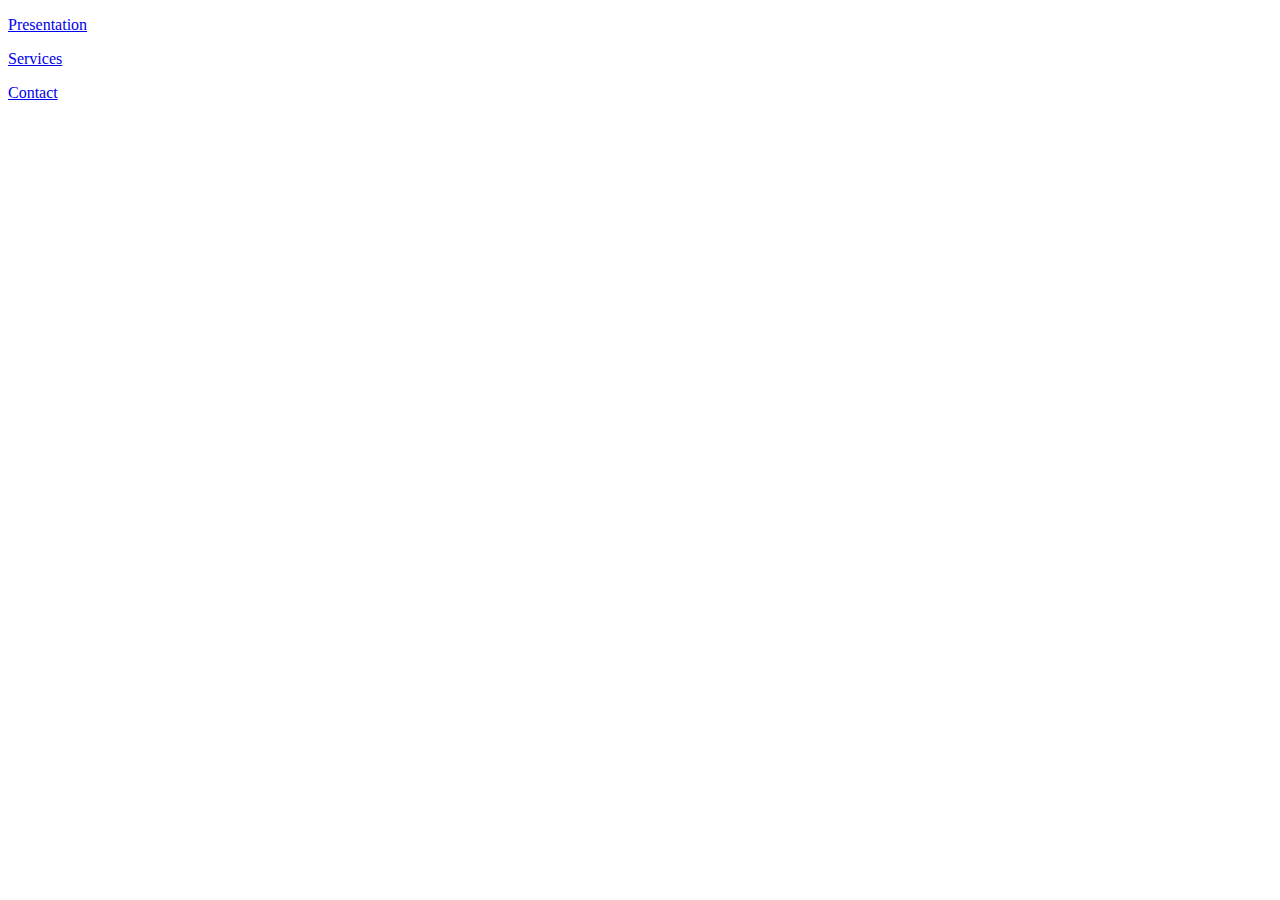
<file: Atelier HTML/ex2/index.html>
<!DOCTYPE html>
<html lang="en">
<head>
    <meta charset="UTF-8">
    <meta http-equiv="X-UA-Compatible" content="IE=edge">
    <meta name="viewport" content="width=device-width, initial-scale=1.0">
    <title>Document</title>
</head>
<body>
    <p> <a href="presentation.html"> Presentation</a></p>
    <p> <a href="sevice.html"> Services</a></p>
    <p> <a href="contact.html"> Contact</a></p>
</body>
</html>
</file>
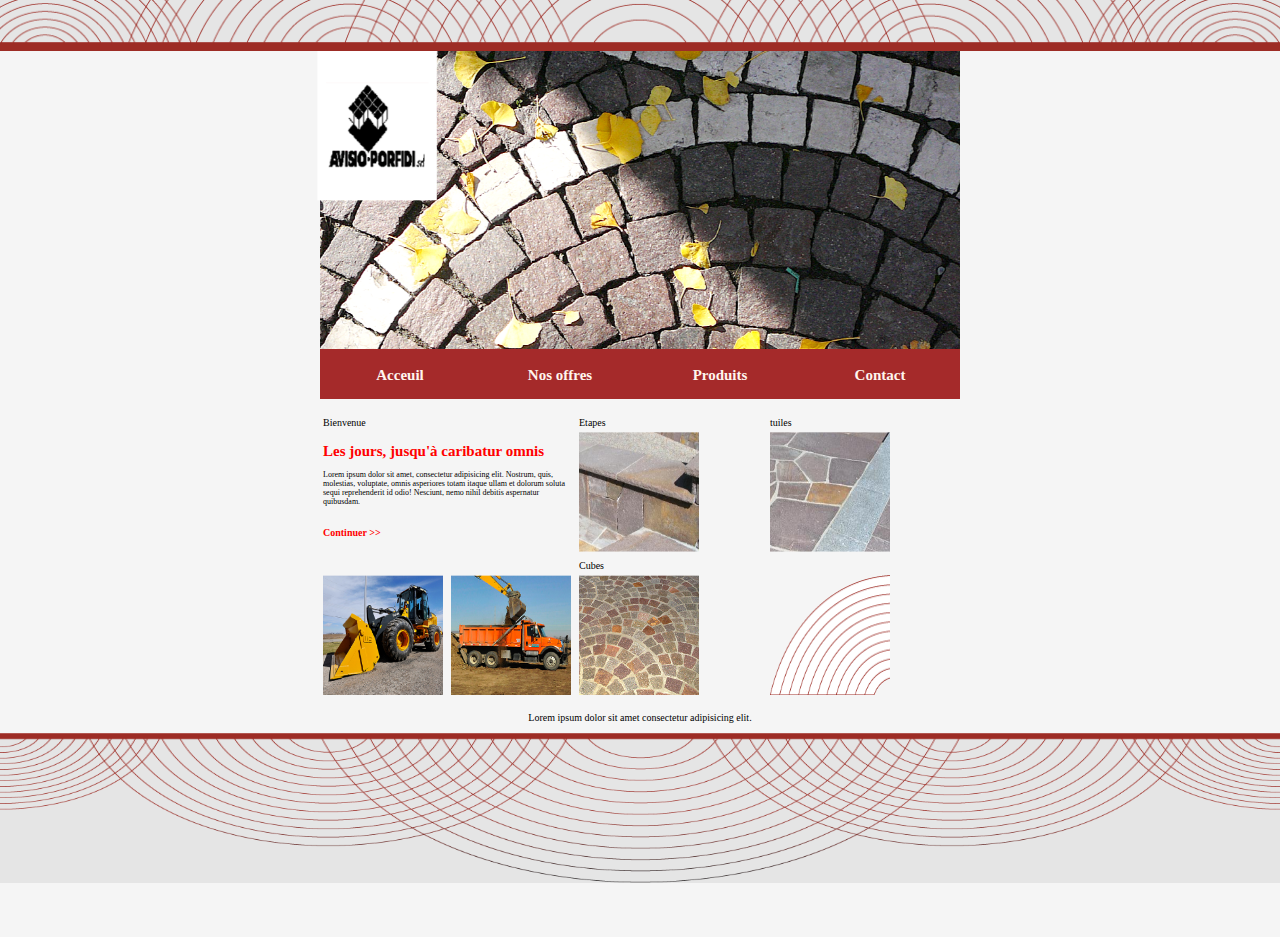
<file: Atelier CSS/exerciceCSS.html>
<!DOCTYPE html>
<html lang="en">
<head>
    <link rel="stylesheet" href="exerciceCSS.css" />
    <meta charset="UTF-8">
    <meta http-equiv="X-UA-Compatible" content="IE=edge">
    <meta name="viewport" content="width=device, initial-scale=1.0">
    <title>atelierCSS</title>
</head>
<body>
    <header>
      <img class="top" src="top_bg1.png" alt="image-top">
    </header> 
   <sectin>
     <div class="www">
        <div class="ens">
            <img class="logo" src="logo.png">
            <img class="haut" src="flash_img.png" alt="img1">
            <ul>
             <li><a href="#">Acceuil</a></li><li><a href="#">Nos offres</a></li><li><a href="#">Produits</a></li><li><a href="#">Contact</a></li>
            </ul>
        </div>
        <table>
            <tr>
                <td colspan="2" class="libelle">Bienvenue</td>
                <td class="libelle">Etapes</td>
                <td class="libelle">tuiles</td>
            </tr>
            <tr>
                <td  colspan="2" class="para">
                    <h1>Les jours, jusqu'à caribatur omnis</h1>
                    <p class="text">Lorem ipsum dolor sit amet, consectetur adipisicing elit. Nostrum, quis, molestias,
                    voluptate, omnis asperiores totam itaque ullam et dolorum soluta sequi reprehenderit id odio! 
                    Nesciunt, nemo nihil debitis aspernatur quibusdam.<p>
                    <a href="#" id="suite">Continuer >></a>
                </td>
                <td><img class="img" src="image3.png"></td>
                <td><img class="img" src="image4.png"></td>
            </tr>
            <tr id="row3">
                <td colspan="2"></td>
                <td colspan="2" class="libelle">Cubes</td>
            </tr>
            <tr>
                <td><img class="img" src="image1.png"></td>
                <td><img class="img" src="image2.png"></td>
                <td><img class="img" src="image5.png"></td>
                <td><img class="img" src="image6.png"></td>
            </tr>
        </table>
       <p class="fin">Lorem ipsum dolor sit amet consectetur adipisicing elit.</p>
      </div>
    </section>
    <footer>
      <img class="foot" src="foot_bg.png" alt="image_bas">
    </footer>
</body>
</html>
</file>
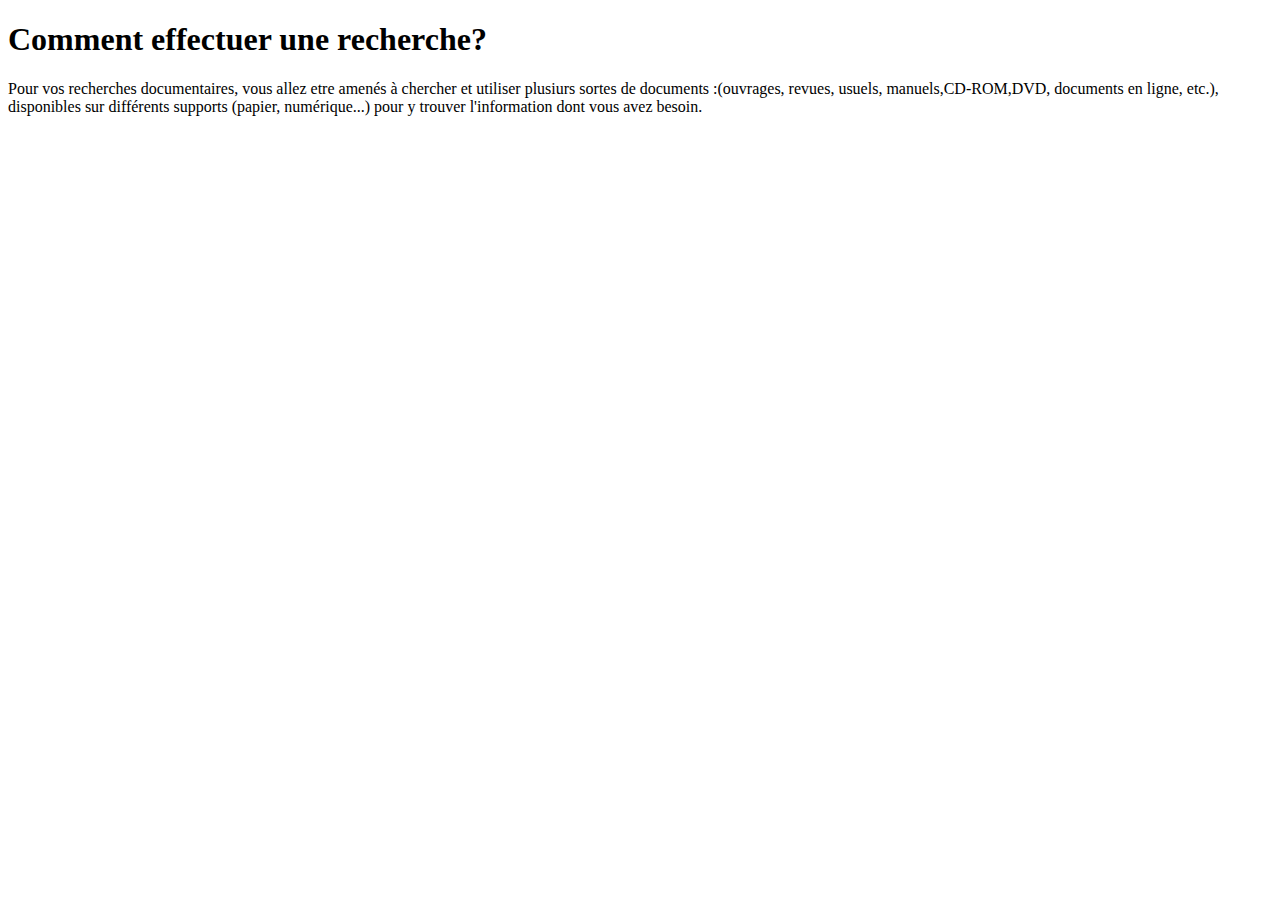
<file: Atelier HTML/ex1/page1.html>
<!DOCTYPE html>
<html lang="en">
<head>
    <meta charset="UTF-8">
    <meta http-equiv="X-UA-Compatible" content="IE=edge">
    <meta name="viewport" content="width=device-width, initial-scale=1.0">
    <meta name="author" content="eya ridene">
    <meta name="keywords" content="recherche,information,documentaires,documents">
    <meta http-equiv="refresh" content="5">
    <meta http-equiv="refresh" content="10 ; url=./page2.html">
    <title>introduction</title>
</head>
<body>
  <h1>Comment effectuer une recherche?</h1>
  <p>Pour vos recherches documentaires, vous allez etre amenés à chercher et utiliser
      plusiurs sortes de documents :(ouvrages, revues, usuels, manuels,CD-ROM,DVD, documents en ligne, etc.), disponibles sur différents supports (papier,
numérique...) pour y trouver l'information dont vous avez besoin.
  </p>  
</body>
</html>
</file>
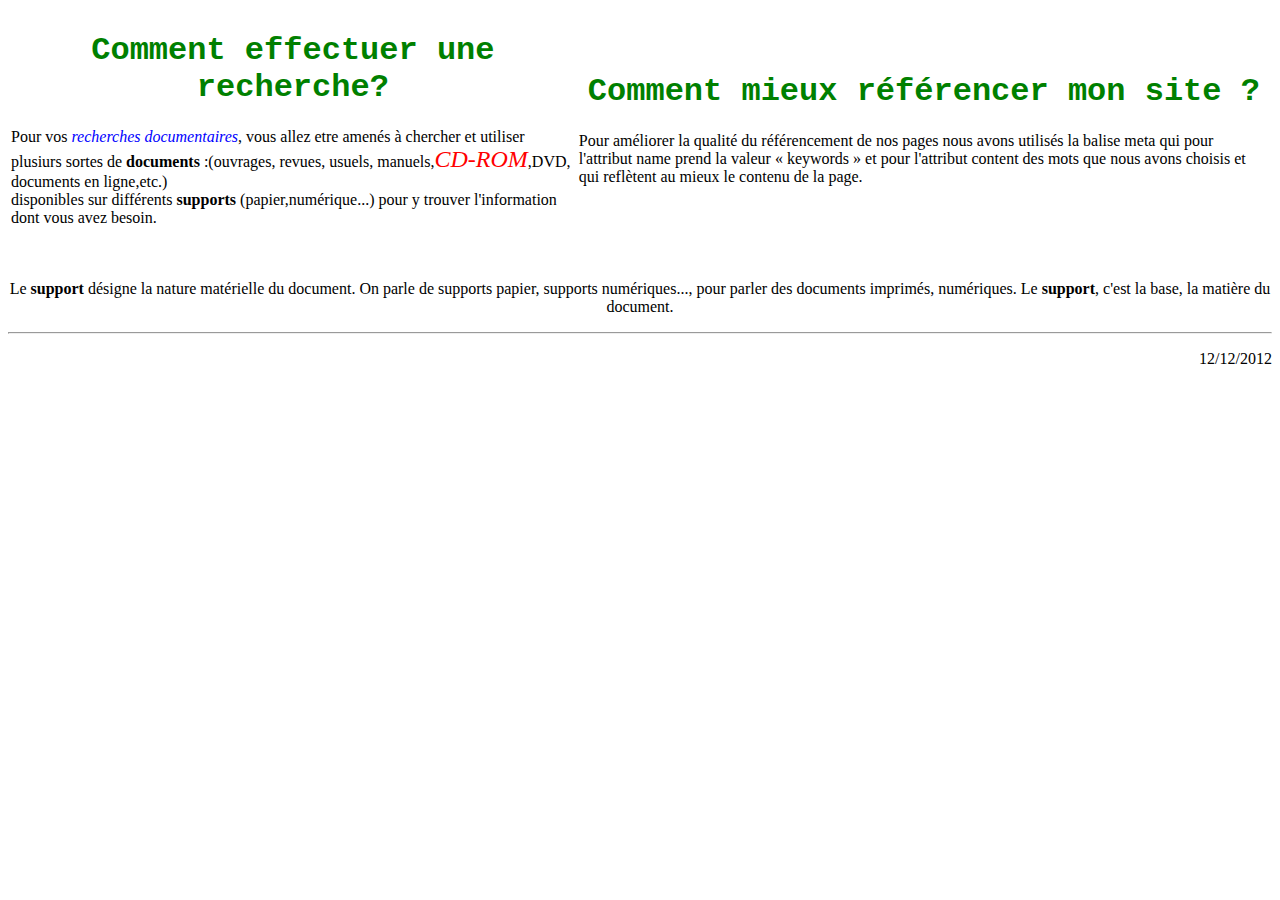
<file: Atelier HTML/ex1/page12.html>
<!DOCTYPE html>
<html lang="en">
<head>
    <meta charset="UTF-8">
    <meta http-equiv="X-UA-Compatible" content="IE=edge">
    <meta name="viewport" content="width=device-width, initial-scale=1.0">
    <meta name="author" content="eya ridene">
    <meta name="keywords" content="recherche,information,recherches documentaires,documents,support,référencement">
    <meta http-equiv="refresh" content="5">

    <title>page web</title>
</head>
<body>
    <table>
        <tr>
            <td>
                 <!--premier paragraphe-->
                <font  face="Courier" align="center" color="green" ><h1>Comment effectuer une recherche?</h1></font>
                <p>  Pour vos <font color="blue"><i>recherches documentaires</i></font>, vous allez etre amenés à chercher et utiliser plusiurs sortes 
                de <b>documents</b> :(ouvrages, revues, usuels, manuels,<font color="red" size="5"><i>CD-ROM</i></font>,DVD, documents en ligne,etc.) <br> disponibles
                sur différents<b> supports</b> (papier,numérique...) pour y trouver l'information dont vous avez besoin.</p> 
            </td>
            <td>
                 <!--deuxieme paragraphe-->
                <font  face="Courier" align="center" color="green" ><h1>Comment mieux référencer mon site ?</h1></font>
                <p>Pour améliorer la qualité du référencement de nos pages nous avons utilisés la
                balise meta qui pour l'attribut name prend la valeur « keywords » et pour l'attribut
                content des mots que nous avons choisis et qui reflètent au mieux le contenu de la
                page.</p>
            </td>
        </tr> 
    </table>
    <br>
    <!--troisieme paragraphe-->
    <font align="center"><p> Le <b>support</b> désigne la nature matérielle du document. On parle de supports papier, supports
    numériques..., pour parler des documents imprimés, numériques. Le <b>support</b>, c'est la base, la matière
    du document.</p></font>
    <hr>
    <font align="right"><p>12/12/2012</p></font>
</body>
</html>
</file>
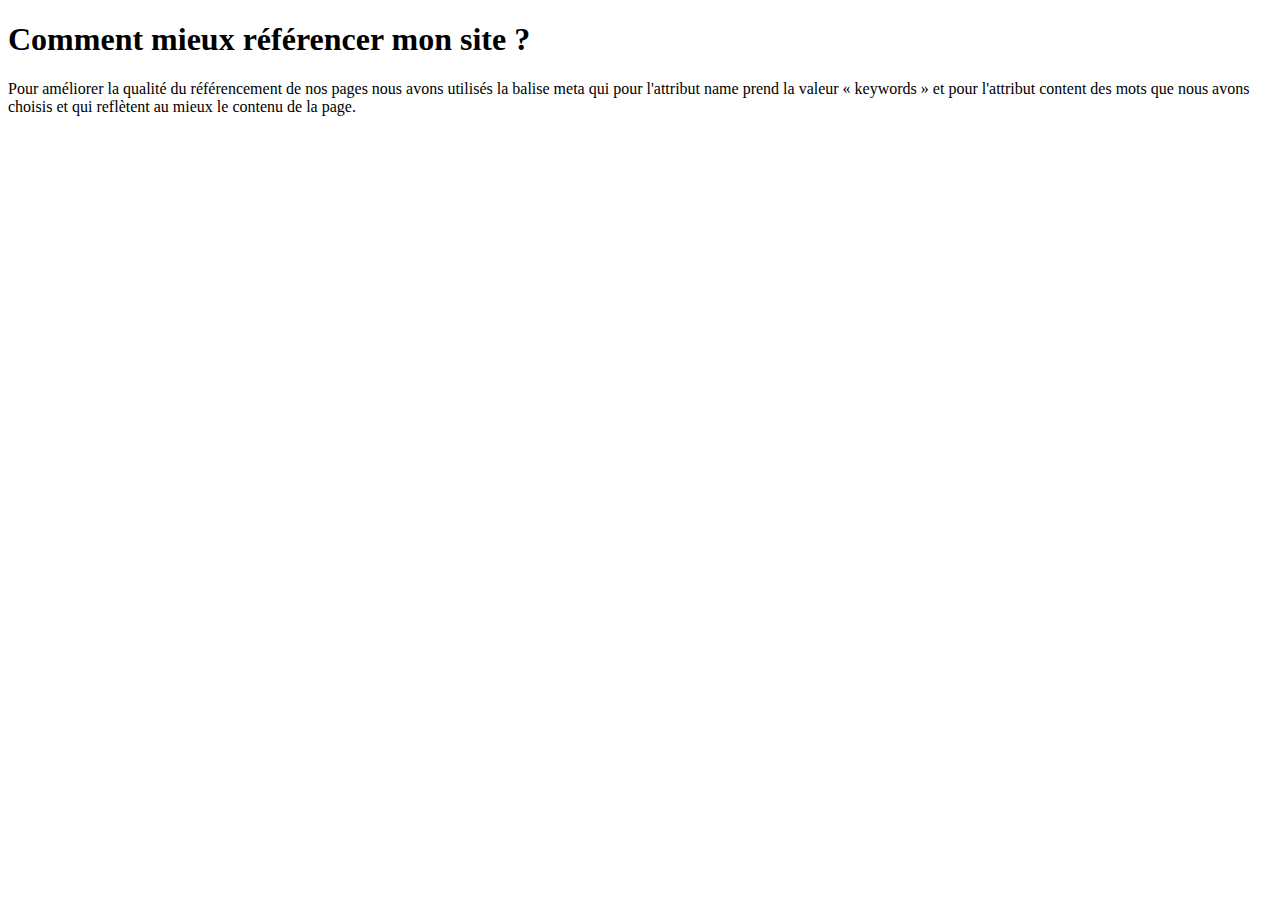
<file: Atelier HTML/ex1/page2.html>
<!DOCTYPE html>
<html lang="en">
<head>
    <meta charset="UTF-8">
    <meta http-equiv="X-UA-Compatible" content="IE=edge">
    <meta name="viewport" content="width=device-width, initial-scale=1.0">
    <meta http-equiv="refresh" content="5">
    <meta http-equiv="refresh" content="10; url=./page1.html">
    <title>referencement</title>
</head>
<body>
    <h1>Comment mieux référencer mon site ?</h1>
    <p>Pour améliorer la qualité du référencement de nos pages nous avons utilisés la
        balise meta qui pour l'attribut name prend la valeur « keywords » et pour l'attribut
        content des mots que nous avons choisis et qui reflètent au mieux le contenu de la
        page.</p>
</body>
</html>
</file>
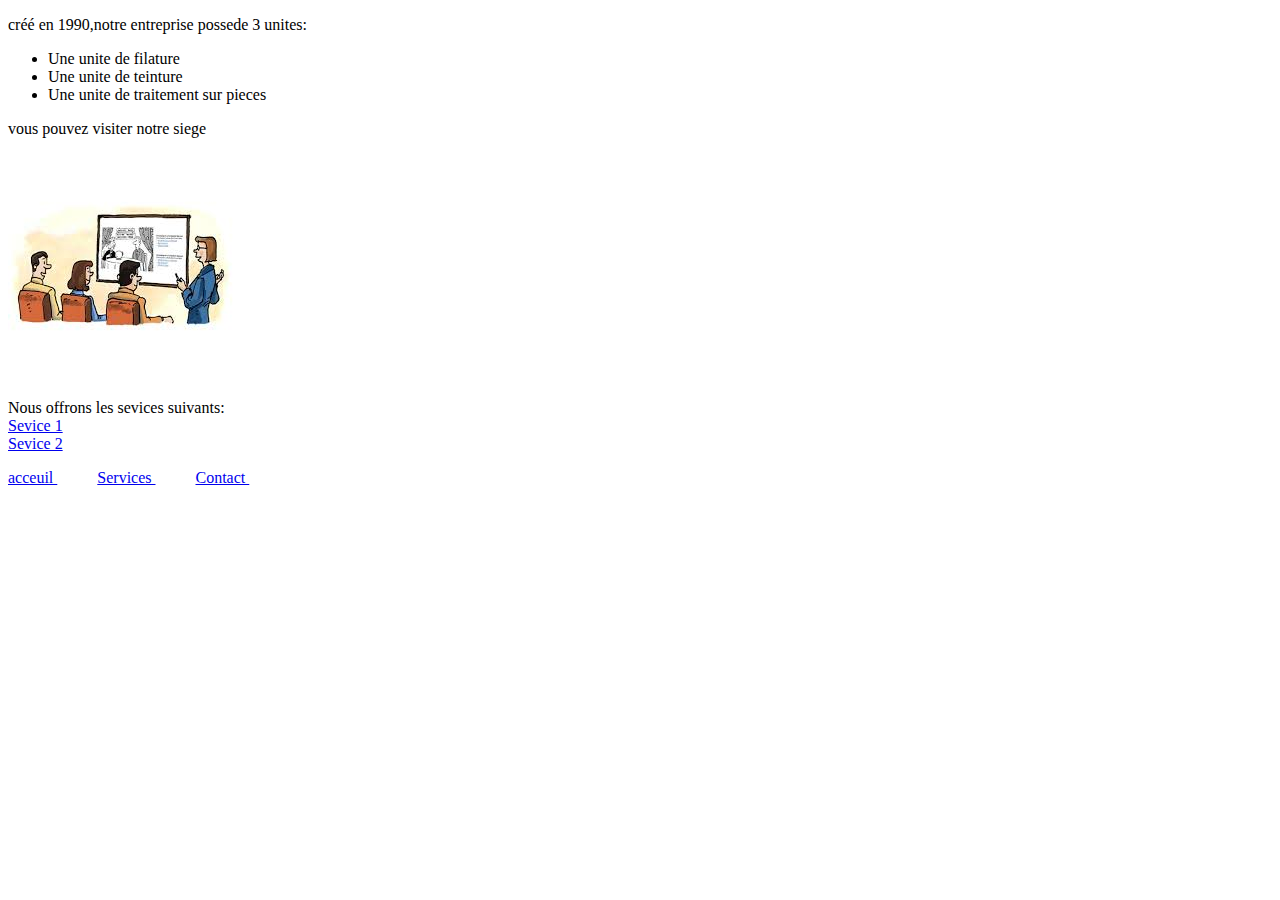
<file: Atelier HTML/ex2/presentation.html>
<!DOCTYPE html>
<html lang="en">
<head>
    <meta charset="UTF-8">
    <meta http-equiv="X-UA-Compatible" content="IE=edge">
    <meta name="viewport" content="width=device-width, initial-scale=1.0">
    <meta http-equiv="refresh" content="5">
    <title>Presentation</title>
</head>
<body>
    <p>créé en 1990,notre entreprise possede 3 unites: </p>
    <ul><li>Une unite de filature</li> <li>Une unite de teinture</li> <li>Une unite de traitement sur pieces</li></ul>
    <p>vous pouvez visiter notre siege</p>
    <a href="siegee.html"><img src="siege.jpg" alt="siege"></a>
    <p>Nous offrons les sevices suivants: <br> 
        <a href="sevice.html">Sevice 1</a> 
        <br>
        <a href="sevice.html">Sevice 2</a> </p> 
            <a href="index.html"> acceuil </a>  &emsp; &emsp;
            <a href="sevice.html"> Services </a> &emsp; &emsp; 
            <a href="mailto:eya.ridene@insat.ucar.tn"> Contact </a> &emsp; &emsp;
</body>
</html>
</file>
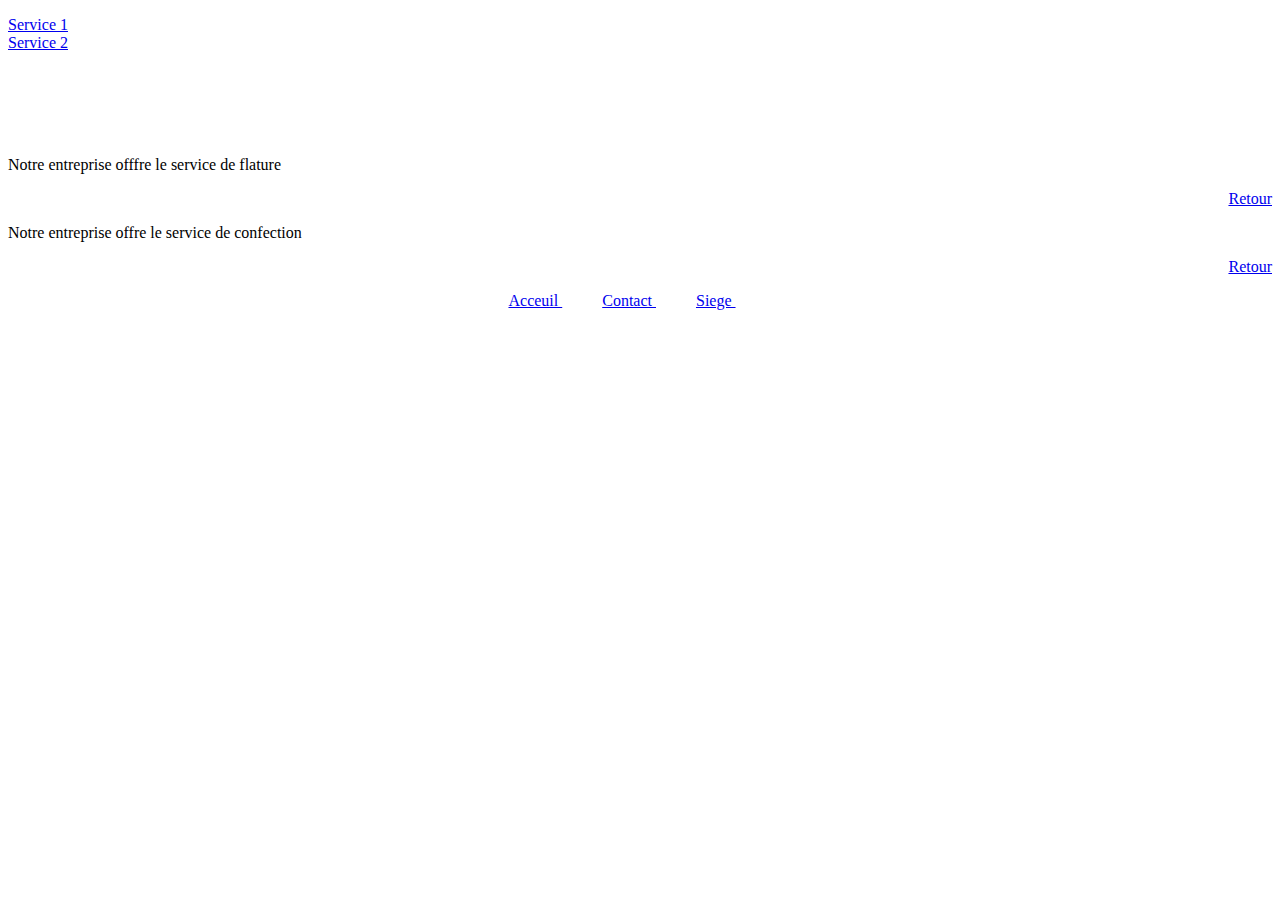
<file: Atelier HTML/ex2/sevice.html>
<!DOCTYPE html>
<html lang="en">
<head>
    <meta charset="UTF-8">
    <meta http-equiv="X-UA-Compatible" content="IE=edge">
    <meta name="viewport" content="width=device-width, initial-scale=1.0">
    <title>Services</title>
</head>
<body>
  <p>
    <a href="#service1" name="haut">Service 1</a>
    <br> 
    <a href="#service2">Service 2</a>
  </p> 
  <br><br><br><br>
  <p><a name="Service1">Notre entreprise offfre le service de flature</a></p>
  <p align="right"><a href="#haut" >Retour</a></p>
  <p><a name="Service2">Notre entreprise offre le service de confection</a></p>
  <p align="right"><a href="#haut" >Retour</a></p>
  <p align="center"> 
    <a href="index.html"> Acceuil </a> &emsp; &emsp; 
    <a href="mailto:eya.ridene@insat.ucar.tn"> Contact </a>  &emsp; &emsp;
    <a href="siegee.html"> Siege </a> &emsp; &emsp;
</p>
</body>
</html>
</file>
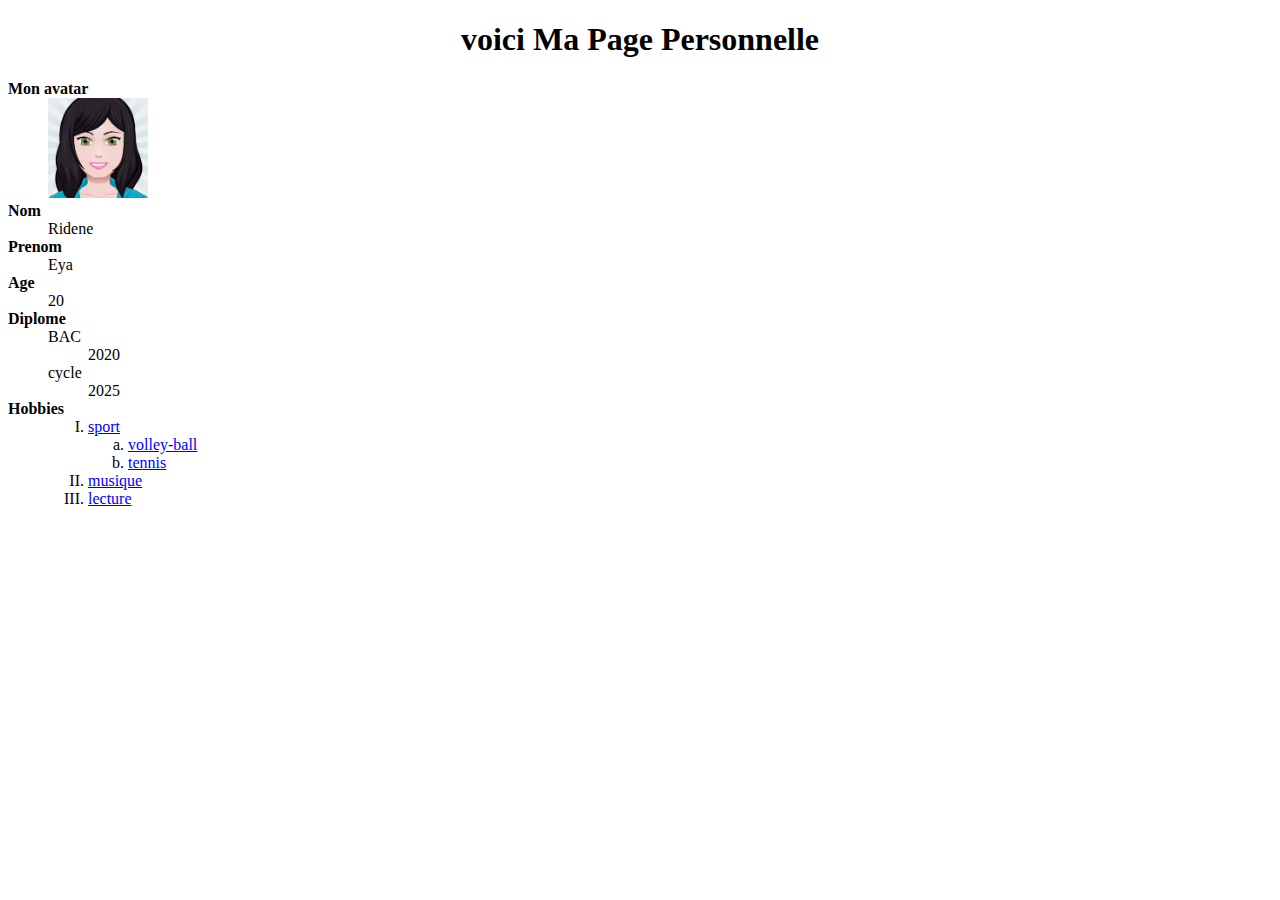
<file: Atelier HTML/ex3/p1/avatar.html>
<!DOCTYPE html>
<html lang="en">
<head>
    <meta charset="UTF-8">
    <meta http-equiv="X-UA-Compatible" content="IE=edge">
    <meta name="viewport" content="width=device-width, initial-scale=1.0">
    <title>Ma page perso</title>
</head>
<body>
    <font align="center"><h1>voici Ma Page Personnelle</h1></font>
    <dl>
        <dt><b>Mon avatar</b></dt>
        <dd><img src="avata.png" height="100" width="100"/></dd>
    
    <dt><b>Nom</b></dt>
         <dd>Ridene</dd>
    <dt><b>Prenom</b></dt>
        <dd>Eya</dd>
    <dt><b>Age</b></dt>
        <dd>20</dd>
    <dt><b>Diplome</b></dt>
        <dd>
            <dl>
                <dt>BAC</dt>
                    <dd>2020</dd>
            </dl>
        </dd>
         <dd>
            <dl>
                <dt>cycle</dt>
                    <dd>2025</dd>
            </dl>
        </dd>
    <dt><b>Hobbies</b></dt>
        <dd>
            <ol type="I">
                <li><font color="blue"><u>sport</u></font></li>
                    <ol type="a">
                        <li><font color="blue"><u>volley-ball</u></font></li>
                        <li><font color="blue"><u>tennis</u></font></li>
                    </ol>
                <li><font color="blue"><u>musique</u></font></li>
                <li><font color="blue"><u>lecture</u></font></li>
            </ol>
        </dd>
    </dl>
</body>
</html>
</file>
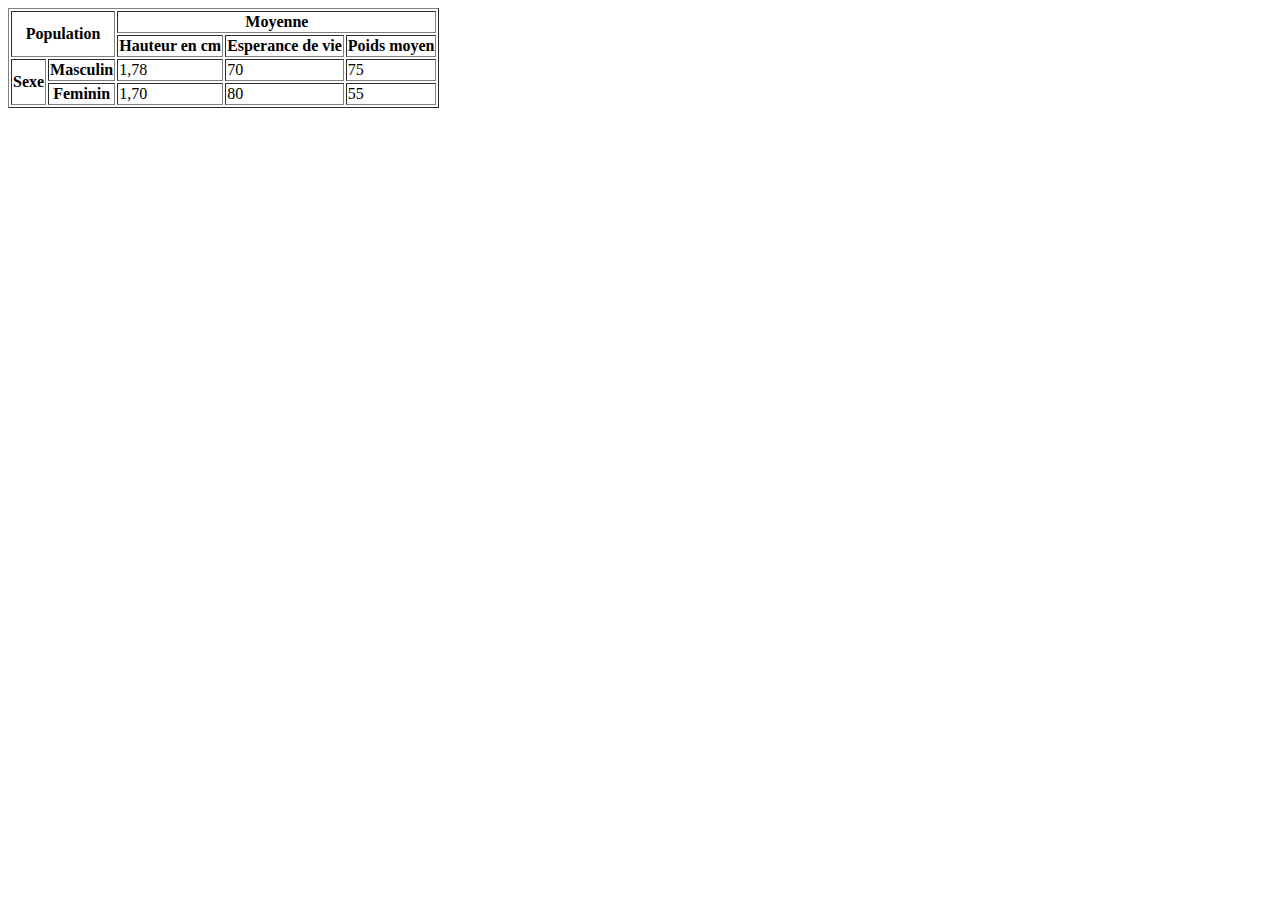
<file: Atelier HTML/ex3/p2/tableau.html>
<!DOCTYPE html>
<html lang="en">
<head>
    <meta charset="UTF-8">
    <meta http-equiv="X-UA-Compatible" content="IE=edge">
    <meta name="viewport" content="width=device-width, initial-scale=1.0">
    <title>Tableau</title>
</head>
<body>
    <table border ="true">
        <tr>
            <th colspan="2" rowspan="2">Population</th>
            <th colspan="3">Moyenne</th>
        </tr>
        <tr>
            <th>Hauteur en cm</th>
            <th>Esperance de vie</th>
            <th>Poids moyen</th>
        </tr>
        <tr>
            <th rowspan="2">Sexe</th>
            <th>Masculin</th>
            <td>1,78</td>
            <td>70</td>
            <td>75</td>
        </tr>
        <tr>
            <th>Feminin</th>
            <td>1,70</td>
            <td>80</td>
            <td>55</td>
        </tr>
    </table>
</body>
</html>
</file>
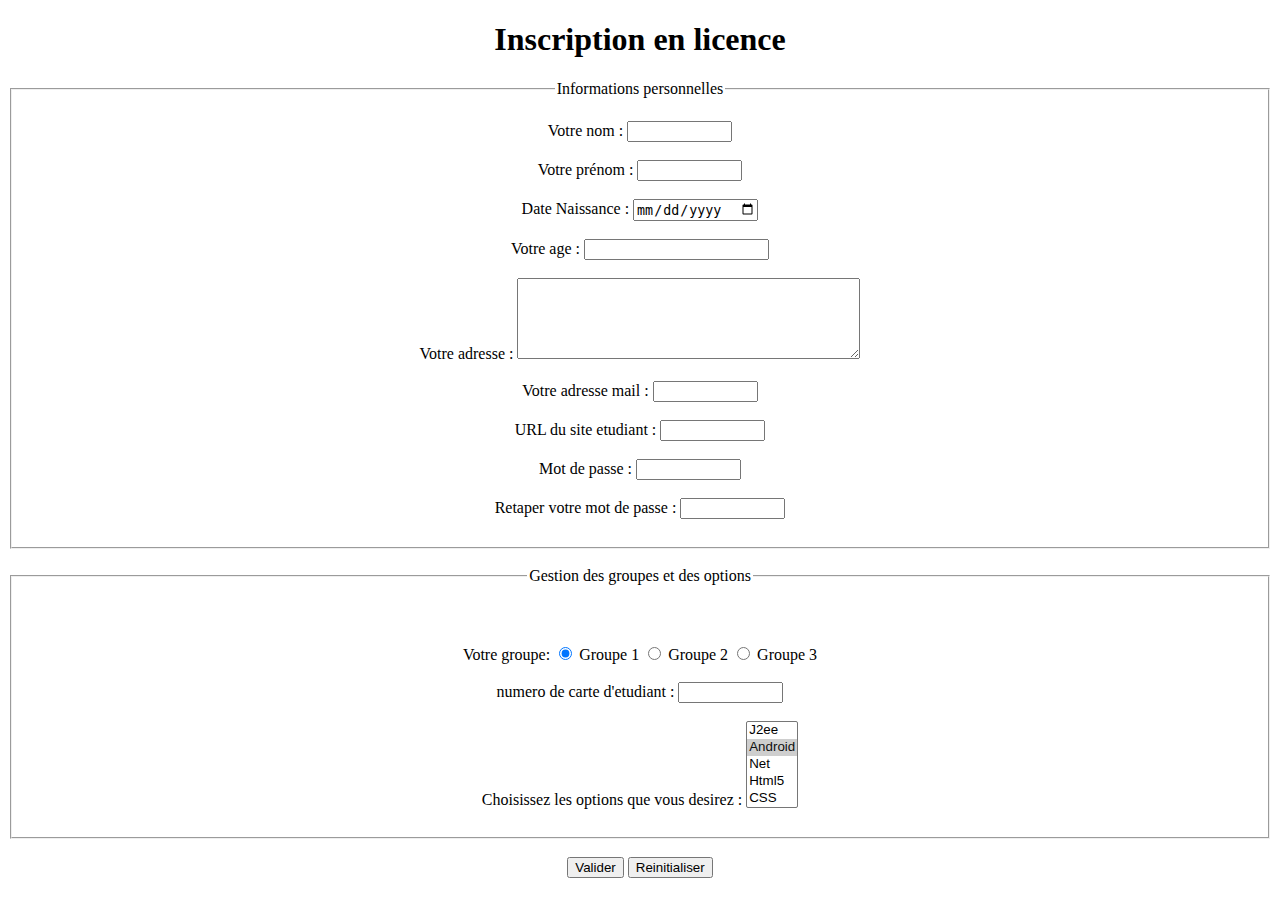
<file: Atelier HTML/ex3/p3/formulaire.html>
<!DOCTYPE html>
<html lang="en">
<head>
    <meta charset="UTF-8">
    <meta http-equiv="X-UA-Compatible" content="IE=edge">
    <meta name="viewport" content="width=device-width, initial-scale=1.0">
    <title>inscription En licence</title>
</head>
<body>
    <font align="center"><h1>Inscription en licence</h1>
    <FORM ACTION="aud-vid.html" METHOD="post" NAME ="inscri">
        <fieldset>
        <legend>Informations personnelles</legend> <br>
        <label>Votre nom :</label> <INPUT TYPE="text" NAME="nom" SIZE=10
        MAXLENGTH=20> <BR> <BR>
        <label>Votre prénom :</label> <INPUT TYPE="text" NAME="prenom"
        SIZE=10 MAXLENGTH=20> <BR> <BR>
        <label>Date Naissance :</label> <INPUT TYPE="date" NAME="nom" SIZE=10
        MAXLENGTH=20> <BR> <BR>
        <label>Votre age :</label> <INPUT TYPE="number" NAME="nom" SIZE=10
        MAXLENGTH=20> <BR> <BR>
        Votre adresse : <TEXTAREA NAME="adr" ROWS=5 COLS=40></TEXTAREA> <BR> <BR>
        <label>Votre adresse mail :</label> <INPUT TYPE="email" NAME="nom" SIZE=10
        MAXLENGTH=20> <BR> <BR>
        <label>URL du site etudiant :</label> <INPUT TYPE="url" NAME="nom" SIZE=10
        MAXLENGTH=20> <BR> <BR>
        <label for="passwd">Mot de passe  :</label> <INPUT TYPE="password" NAME="passwd"
        ID="passwd" SIZE=10 MAXLENGTH=20 required> <BR> <BR>
        <label>Retaper votre mot de passe :</label> <INPUT TYPE="password" NAME="prenom"
        SIZE=10 MAXLENGTH=20 required> <BR> <BR>
        </fieldset>
        <br>
        <fieldset>
        <legend>Gestion des groupes et des options</legend> <br><br><br>
        Votre groupe: <INPUT TYPE ="radio" NAME ="groupe" VALUE="Groupe 1" checked>
        Groupe 1 <INPUT TYPE ="radio" NAME =" groupe" VALUE="Groupe 2">
        Groupe 2 <INPUT TYPE ="radio" NAME =" groupe" VALUE="Groupe 3">
        Groupe 3 <br><br>
        <label> numero de carte d'etudiant :</label> <INPUT TYPE="text" NAME="prenom"
        SIZE=10 MAXLENGTH=20> <BR> <BR>
       Choisissez les options que vous desirez :
        <SELECT NAME="option" size="5" >
        <OPTION VALUE="J"> J2ee
        <OPTION VALUE="An" selected> Android
        <OPTION VALUE="Ne"> Net
        <OPTION VALUE="H5"> Html5
        <OPTION VALUE="Cs"> CSS
        </SELECT> <br><br>
        </fieldset>
        <br>
        <INPUT TYPE="submit" VALUE="Valider">
        <INPUT TYPE="reset" VALUE="Reinitialiser">
    </FORM>
</font>
</body>
</html>
</file>
<file: Atelier CSS/exerciceCSS.css>
body {
    margin: 0;
    padding: 0;
    background-color: whitesmoke;
}

body > * {
    margin: auto;
    padding: 0px,
}
.top
{
    position: relative;
    width: 100%;
    margin-bottom: 0px;
    
}
.logo
{
    position: absolute;
    height: 150px;
    width: 120px;
    margin-top: -4px;
    margin-left: -3px;
}
.haut
{
    width: 100%;
    margin-bottom: 0px;
    margin-top: -4px;
}
.www
{
    width: 50%;
    margin-left: auto;
    margin-right: auto;
}

h1
{
    color: red;
    font-size: 15px;
}
ul
{
    font-weight: bold;
    padding: 0px;
    font-size: 15px;
    font-family: Algerian;
    color: blanchedalmond;
    list-style-type: none;
    display: flex;
    justify-content: space-around;
    text-align: center;
    height: 50px;
    margin-top: 0px;
    margin-top: -8px;
    
}
li
{
    background-color: brown;
    width: 25%;
    padding-top: 18px;

}
li:hover
{
    background-image: url("rings.png") ;
    background-repeat: no-repeat;
	background-position:right;
    background-color:black;
}
li a:link
{
    color: seashell;
    text-decoration: none;
}
.img
{
    height:120px;
    width: 120px;
}

#suite
{
    font-weight: bold ;
    text-decoration: none; 
    font-size: 10px; 
}
td a:link 
{
    color: red;
}
.text
{
    font-size:  8px; ;
}
.para
{
    width:40%;
}
.libelle
{
    font-size: 10px;
}
.fin
{
    text-align: center;
    font-size: 10px;
}
.foot
{
    width: 100%; 
    height: 150px;
    margin-bottom: 50px;
}
</file>
